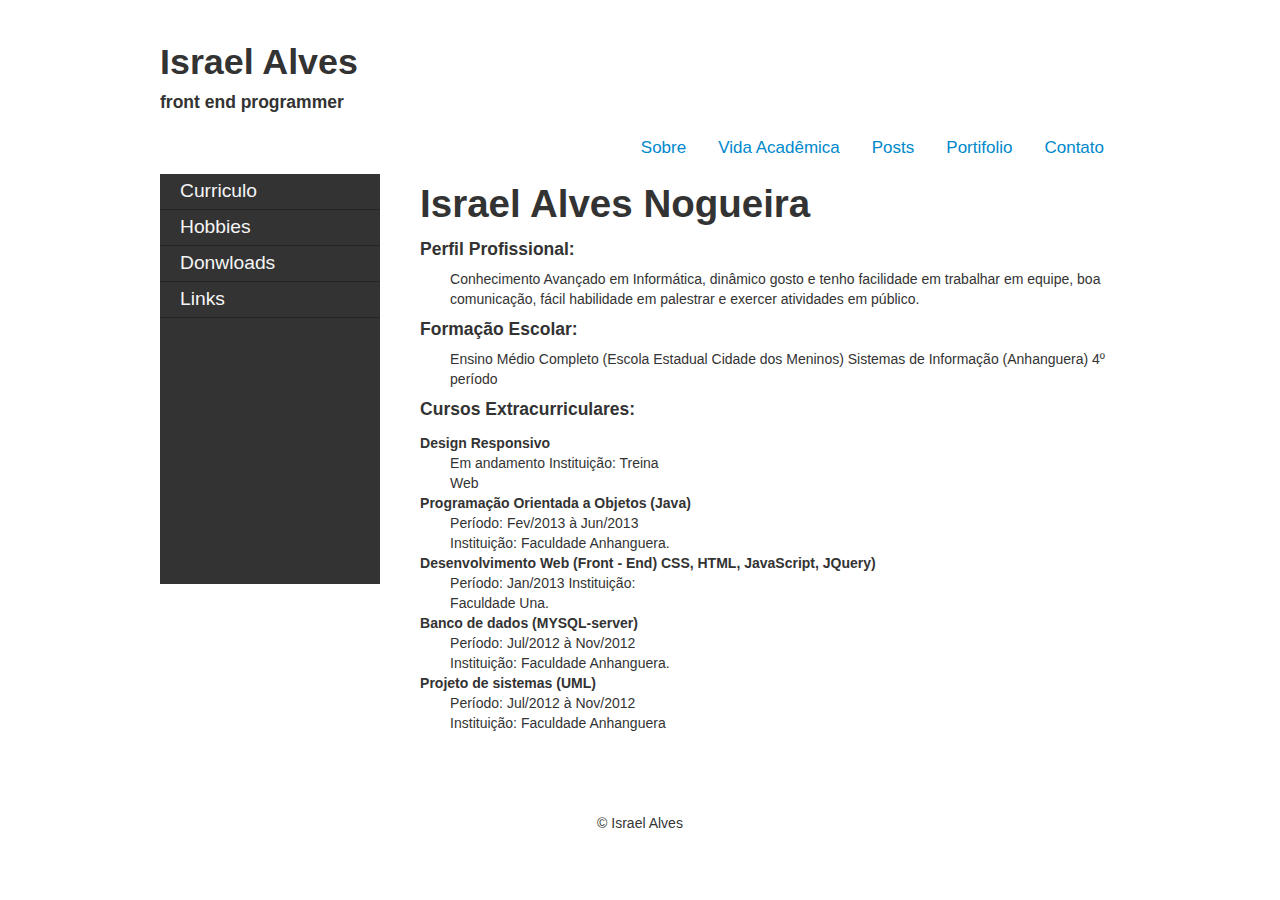
<file: layout/curriculo.html>
<!DOCTYPE html>
<html>
<head>
	<meta charset="utf-8">
	<title>ISRAEL ALVES</title>
	<meta name="viewport" content="width=device-width, initial-scale=1.0">
	<link href="css/style.css" type="text/css" rel="stylesheet">
	<link rel="stylesheet" type="text/css" href="css/bootstrap.css">
</head>
<body>	
	<div class="wrapper" >
		<header>

			<h1>Israel Alves</h1>
			<h4>front end programmer</h4>

		</header>

		<div id="menu_top">	
			<ul>
				<li><a href="#">Contato</a></li>
				<li><a href="#">Portifolio</a></li>
				<li><a href="posts.html">Posts</a></li>
				<li><a href="#">Vida Acadêmica</a></li>
				<li><a href="index.html">Sobre</a></li>
			</ul>
		</div>
		<nav>
			<ul>
				<li><a href="curriculo.html">Curriculo</a></li>
				<li><a href="Hobbies.html">Hobbies</a></li>
				<li><a href="#">Donwloads</a></li>
				<li><a href="#">Links</a></li>
			</ul>
		</nav>
		<div class="conteiner">
			<h1>Israel Alves Nogueira</h1>

			<h4>Perfil Profissional:</h4>
			<p>Conhecimento Avançado em Informática, dinâmico gosto e tenho facilidade em trabalhar em equipe, boa comunicação, fácil habilidade em palestrar e exercer atividades em público.</p>
			<h4>Formação Escolar:</h4>

			<p>Ensino Médio Completo (Escola Estadual Cidade dos Meninos)
				Sistemas de Informação (Anhanguera) 4º período</p>

				<h4>Cursos Extracurriculares:</h4>

				<dl>
					<dt>Design Responsivo</dt>
					<dd>Em andamento
						Instituição: Treina Web</dd>


					<dt>Programação Orientada a Objetos (Java)</dt>
										<dd>Período: Fev/2013 à Jun/2013
											Instituição: Faculdade Anhanguera.</dd>

					<dt>Desenvolvimento Web (Front - End) CSS, HTML, JavaScript, JQuery)  
										<dd>Período: Jan/2013
											Instituição: Faculdade Una.</dd>

					<dt>Banco de dados (MYSQL-server)</dt>
										<dd>Período: Jul/2012 à Nov/2012
											Instituição: Faculdade Anhanguera.</dd>

					<dt>Projeto de sistemas (UML)</dt>
										<dd>Período: Jul/2012 à Nov/2012
											Instituição: Faculdade Anhanguera</dd>

					</dl>







				</div><!--CONTEINER-->

				<footer> &copy Israel Alves	</footer>

			</div>




		</body>
		</html>
</file>
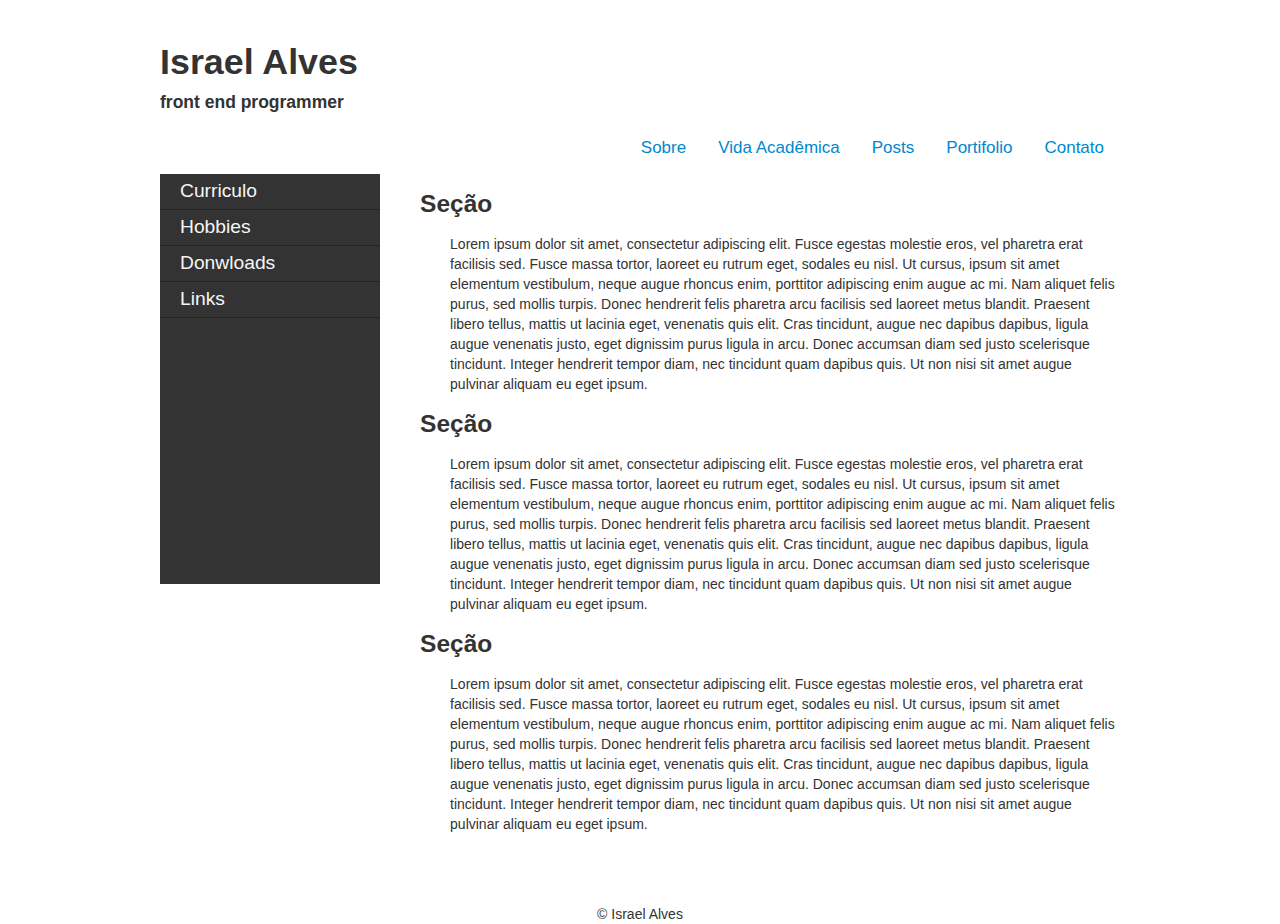
<file: layout/posts.html>
<!DOCTYPE html>
<html>
<head>
	<meta charset="utf-8">
	<title>ISRAEL ALVES</title>
	<meta name="viewport" content="width=device-width, initial-scale=1.0">
	<link href="css/style.css" type="text/css" rel="stylesheet">
	<link rel="stylesheet" type="text/css" href="css/bootstrap.css">
</head>
<body>	
	<div class="wrapper" >
		<header>

			<h1>Israel Alves</h1>
			<h4>front end programmer</h4>

		</header>

		<div id="menu_top">	
			<ul>
				<li><a href="#">Contato</a></li>
				<li><a href="#">Portifolio</a></li>
				<li><a href="posts.html">Posts</a></li>
				<li><a href="#">Vida Acadêmica</a></li>
				<li><a href="index.html">Sobre</a></li>
			</ul>
		</div>
		<nav>
			<ul>
				<li><a href="curriculo.html">Curriculo</a></li>
				<li><a href="Hobbies.html">Hobbies</a></li>
				<li><a href="#">Donwloads</a></li>
				<li><a href="#">Links</a></li>
			</ul>
		</nav>
		<div class="conteiner">
			<section id="content">
				<h3>Seção</h3>
				<p>Lorem ipsum dolor sit amet, consectetur adipiscing elit. Fusce egestas molestie eros, vel pharetra erat facilisis sed. Fusce massa tortor, laoreet eu rutrum eget, sodales eu nisl. Ut cursus, ipsum sit amet elementum vestibulum, neque augue rhoncus enim, porttitor adipiscing enim augue ac mi. Nam aliquet felis purus, sed mollis turpis. Donec hendrerit felis pharetra arcu facilisis sed laoreet metus blandit. Praesent libero tellus, mattis ut lacinia eget, venenatis quis elit. Cras tincidunt, augue nec dapibus dapibus, ligula augue venenatis justo, eget dignissim purus ligula in arcu. Donec accumsan diam sed justo scelerisque tincidunt. Integer hendrerit tempor diam, nec tincidunt quam dapibus quis. Ut non nisi sit amet augue pulvinar aliquam eu eget ipsum.</p>
			</section>	
			<section id="content">
				<h3>Seção</h3>
				<p>Lorem ipsum dolor sit amet, consectetur adipiscing elit. Fusce egestas molestie eros, vel pharetra erat facilisis sed. Fusce massa tortor, laoreet eu rutrum eget, sodales eu nisl. Ut cursus, ipsum sit amet elementum vestibulum, neque augue rhoncus enim, porttitor adipiscing enim augue ac mi. Nam aliquet felis purus, sed mollis turpis. Donec hendrerit felis pharetra arcu facilisis sed laoreet metus blandit. Praesent libero tellus, mattis ut lacinia eget, venenatis quis elit. Cras tincidunt, augue nec dapibus dapibus, ligula augue venenatis justo, eget dignissim purus ligula in arcu. Donec accumsan diam sed justo scelerisque tincidunt. Integer hendrerit tempor diam, nec tincidunt quam dapibus quis. Ut non nisi sit amet augue pulvinar aliquam eu eget ipsum.</p>
			</section>	
			<section id="content">
				<h3>Seção</h3>
				<p>Lorem ipsum dolor sit amet, consectetur adipiscing elit. Fusce egestas molestie eros, vel pharetra erat facilisis sed. Fusce massa tortor, laoreet eu rutrum eget, sodales eu nisl. Ut cursus, ipsum sit amet elementum vestibulum, neque augue rhoncus enim, porttitor adipiscing enim augue ac mi. Nam aliquet felis purus, sed mollis turpis. Donec hendrerit felis pharetra arcu facilisis sed laoreet metus blandit. Praesent libero tellus, mattis ut lacinia eget, venenatis quis elit. Cras tincidunt, augue nec dapibus dapibus, ligula augue venenatis justo, eget dignissim purus ligula in arcu. Donec accumsan diam sed justo scelerisque tincidunt. Integer hendrerit tempor diam, nec tincidunt quam dapibus quis. Ut non nisi sit amet augue pulvinar aliquam eu eget ipsum.</p>
			</section>			



		</div><!--CONTEINER-->

		<footer> &copy Israel Alves	</footer>

	</div>




</body>
</html>
</file>
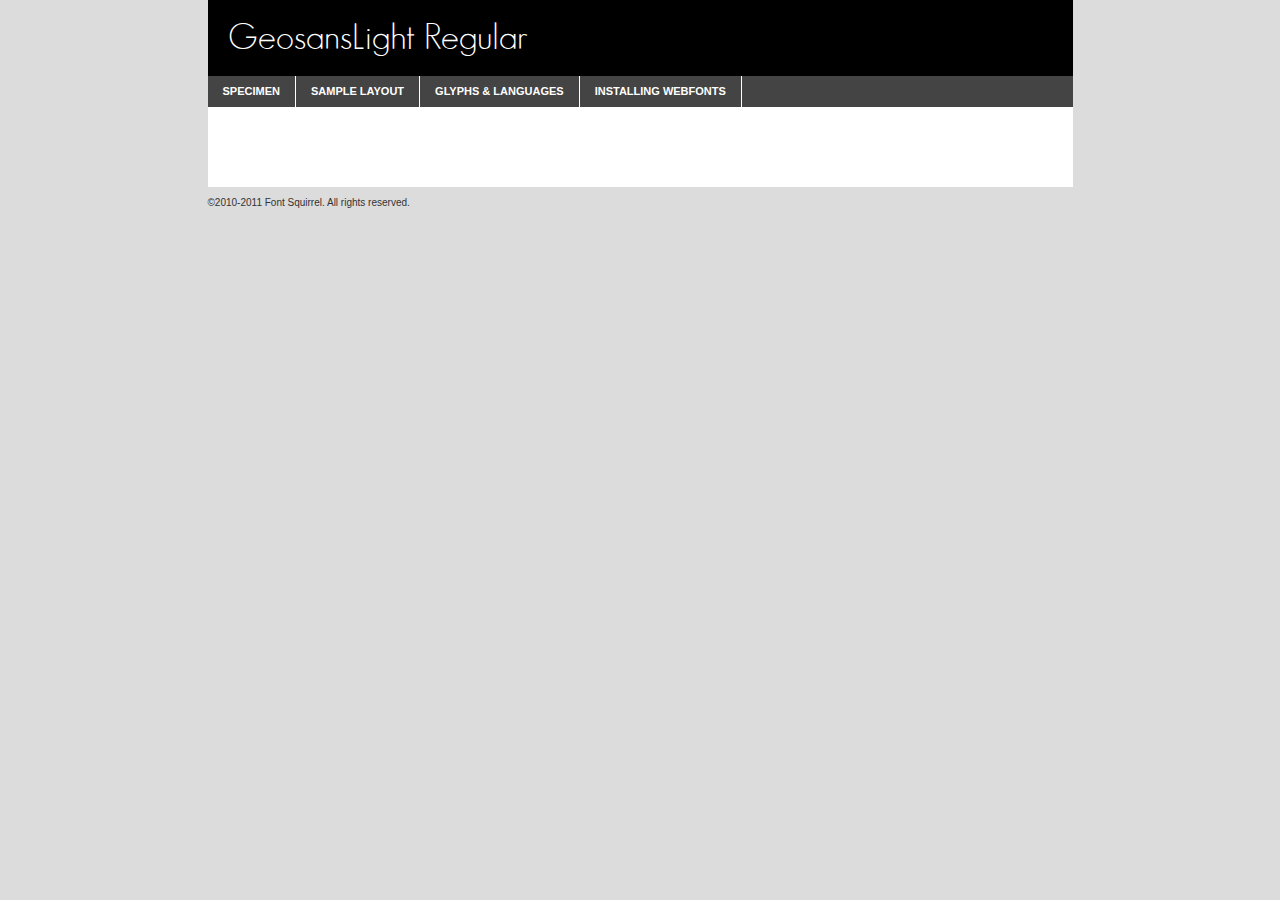
<file: css/fonts/geosanslight-demo.html>
<!DOCTYPE html PUBLIC "-//W3C//DTD XHTML 1.0 Transitional//EN"
	"http://www.w3.org/TR/xhtml1/DTD/xhtml1-transitional.dtd">

<html xmlns="http://www.w3.org/1999/xhtml" xml:lang="en" lang="en">
<head>
	<meta http-equiv="Content-Type" content="text/html; charset=utf-8" />
	<script src="http://ajax.googleapis.com/ajax/libs/jquery/1.7.2/jquery.min.js" type="text/javascript" charset="utf-8"></script>
	<script src="specimen_files/easytabs.js" type="text/javascript" charset="utf-8"></script>
	<link rel="stylesheet" href="specimen_files/specimen_stylesheet.css" type="text/css" charset="utf-8" />
	<link rel="stylesheet" href="stylesheet.css" type="text/css" charset="utf-8" />

	<style type="text/css">
					body{
				font-family: 'geosanslightregular';
							}
		</style>

	<title>GeosansLight Regular Specimen</title>
	
	
	<script type="text/javascript" charset="utf-8">
		$(document).ready(function() {
			$('#container').easyTabs({defaultContent:1});
		});
	</script>
</head>

<body>
<div id="container">
	<div id="header">
		GeosansLight Regular	</div>
	<ul class="tabs">
		<li><a href="#specimen">Specimen</a></li>
		<li><a href="#layout">Sample Layout</a></li>
				<li><a href="#glyphs">Glyphs &amp; Languages</a></li>
		<li><a href="#installing">Installing Webfonts</a></li>
		
	</ul>
	
	<div id="main_content">

		
			<div id="specimen">
		
				<div class="section">
					<div class="grid12 firstcol">
						<div class="huge">AaBb</div>
					</div>
				</div>
		
				<div class="section">
					<div class="glyph_range">A&#x200B;B&#x200b;C&#x200b;D&#x200b;E&#x200b;F&#x200b;G&#x200b;H&#x200b;I&#x200b;J&#x200b;K&#x200b;L&#x200b;M&#x200b;N&#x200b;O&#x200b;P&#x200b;Q&#x200b;R&#x200b;S&#x200b;T&#x200b;U&#x200b;V&#x200b;W&#x200b;X&#x200b;Y&#x200b;Z&#x200b;a&#x200b;b&#x200b;c&#x200b;d&#x200b;e&#x200b;f&#x200b;g&#x200b;h&#x200b;i&#x200b;j&#x200b;k&#x200b;l&#x200b;m&#x200b;n&#x200b;o&#x200b;p&#x200b;q&#x200b;r&#x200b;s&#x200b;t&#x200b;u&#x200b;v&#x200b;w&#x200b;x&#x200b;y&#x200b;z&#x200b;1&#x200b;2&#x200b;3&#x200b;4&#x200b;5&#x200b;6&#x200b;7&#x200b;8&#x200b;9&#x200b;0&#x200b;&amp;&#x200b;.&#x200b;,&#x200b;?&#x200b;!&#x200b;&#64;&#x200b;(&#x200b;)&#x200b;#&#x200b;$&#x200b;%&#x200b;*&#x200b;+&#x200b;-&#x200b;=&#x200b;:&#x200b;;</div>
				</div>
				<div class="section">
					<div class="grid12 firstcol">
						<table class="sample_table">
							<tr><td>10</td><td class="size10">abcdefghijklmnopqrstuvwxyzABCDEFGHIJKLMNOPQRSTUVWXYZ0123456789abcdefghijklmnopqrstuvwxyzABCDEFGHIJKLMNOPQRSTUVWXYZ0123456789abcdefghijklmnopqrstuvwxyzABCDEFGHIJKLMNOPQRSTUVWXYZ</td></tr>
							<tr><td>11</td><td class="size11">abcdefghijklmnopqrstuvwxyzABCDEFGHIJKLMNOPQRSTUVWXYZ0123456789abcdefghijklmnopqrstuvwxyzABCDEFGHIJKLMNOPQRSTUVWXYZ0123456789abcdefghijklmnopqrstuvwxyzABCDEFGHIJKLMNOPQRSTUVWXYZ</td></tr>
							<tr><td>12</td><td class="size12">abcdefghijklmnopqrstuvwxyzABCDEFGHIJKLMNOPQRSTUVWXYZ0123456789abcdefghijklmnopqrstuvwxyzABCDEFGHIJKLMNOPQRSTUVWXYZ0123456789abcdefghijklmnopqrstuvwxyzABCDEFGHIJKLMNOPQRSTUVWXYZ</td></tr>
							<tr><td>13</td><td class="size13">abcdefghijklmnopqrstuvwxyzABCDEFGHIJKLMNOPQRSTUVWXYZ0123456789abcdefghijklmnopqrstuvwxyzABCDEFGHIJKLMNOPQRSTUVWXYZ0123456789abcdefghijklmnopqrstuvwxyzABCDEFGHIJKLMNOPQRSTUVWXYZ</td></tr>
							<tr><td>14</td><td class="size14">abcdefghijklmnopqrstuvwxyzABCDEFGHIJKLMNOPQRSTUVWXYZ0123456789abcdefghijklmnopqrstuvwxyzABCDEFGHIJKLMNOPQRSTUVWXYZ0123456789abcdefghijklmnopqrstuvwxyzABCDEFGHIJKLMNOPQRSTUVWXYZ</td></tr>
							<tr><td>16</td><td class="size16">abcdefghijklmnopqrstuvwxyzABCDEFGHIJKLMNOPQRSTUVWXYZ0123456789abcdefghijklmnopqrstuvwxyzABCDEFGHIJKLMNOPQRSTUVWXYZ</td></tr>
							<tr><td>18</td><td class="size18">abcdefghijklmnopqrstuvwxyzABCDEFGHIJKLMNOPQRSTUVWXYZ0123456789abcdefghijklmnopqrstuvwxyzABCDEFGHIJKLMNOPQRSTUVWXYZ</td></tr>
							<tr><td>20</td><td class="size20">abcdefghijklmnopqrstuvwxyzABCDEFGHIJKLMNOPQRSTUVWXYZ0123456789abcdefghijklmnopqrstuvwxyzABCDEFGHIJKLMNOPQRSTUVWXYZ</td></tr>
							<tr><td>24</td><td class="size24">abcdefghijklmnopqrstuvwxyzABCDEFGHIJKLMNOPQRSTUVWXYZ0123456789abcdefghijklmnopqrstuvwxyzABCDEFGHIJKLMNOPQRSTUVWXYZ</td></tr>
							<tr><td>30</td><td class="size30">abcdefghijklmnopqrstuvwxyzABCDEFGHIJKLMNOPQRSTUVWXYZ0123456789abcdefghijklmnopqrstuvwxyzABCDEFGHIJKLMNOPQRSTUVWXYZ</td></tr>
							<tr><td>36</td><td class="size36">abcdefghijklmnopqrstuvwxyzABCDEFGHIJKLMNOPQRSTUVWXYZ0123456789abcdefghijklmnopqrstuvwxyzABCDEFGHIJKLMNOPQRSTUVWXYZ</td></tr>
							<tr><td>48</td><td class="size48">abcdefghijklmnopqrstuvwxyzABCDEFGHIJKLMNOPQRSTUVWXYZ0123456789abcdefghijklmnopqrstuvwxyzABCDEFGHIJKLMNOPQRSTUVWXYZ</td></tr>
							<tr><td>60</td><td class="size60">abcdefghijklmnopqrstuvwxyzABCDEFGHIJKLMNOPQRSTUVWXYZ0123456789abcdefghijklmnopqrstuvwxyzABCDEFGHIJKLMNOPQRSTUVWXYZ</td></tr>
							<tr><td>72</td><td class="size72">abcdefghijklmnopqrstuvwxyzABCDEFGHIJKLMNOPQRSTUVWXYZ0123456789abcdefghijklmnopqrstuvwxyzABCDEFGHIJKLMNOPQRSTUVWXYZ</td></tr>
							<tr><td>90</td><td class="size90">abcdefghijklmnopqrstuvwxyzABCDEFGHIJKLMNOPQRSTUVWXYZ0123456789abcdefghijklmnopqrstuvwxyzABCDEFGHIJKLMNOPQRSTUVWXYZ</td></tr>
						</table>
				
					</div>
			
				</div>
		
		
		
								<div class="section" id="bodycomparison">


										<div id="xheight">
				<div class="fontbody">&#xE000;&#xE000;&#xE000;&#xE000;&#xE000;&#xE000;&#xE000;&#xE000;&#xE000;&#xE000;&#xE000;&#xE000;&#xE000;&#xE000;&#xE000;&#xE000;&#xE000;&#xE000;&#xE000;&#xE000;&#xE000;&#xE000;&#xE000;&#xE000;&#xE000;&#xE000;&#xE000;&#xE000;&#xE000;&#xE000;&#xE000;&#xE000;&#xE000;&#xE000;&#xE000;&#xE000;&#xE000;&#xE000;&#xE000;&#xE000;&#xE000;&#xE000;&#xE000;&#xE000;&#xE000;&#xE000;&#xE000;&#xE000;&#xE000;&#xE000;&#xE000;&#xE000;&#xE000;&#xE000;&#xE000;&#xE000;&#xE000;&#xE000;&#xE000;&#xE000;&#xE000;&#xE000;&#xE000;&#xE000;&#xE000;&#xE000;&#xE000;&#xE000;&#xE000;&#xE000;&#xE000;&#xE000;&#xE000;&#xE000;&#xE000;&#xE000;&#xE000;&#xE000;&#xE000;&#xE000;&#xE000;&#xE000;&#xE000;&#xE000;&#xE000;&#xE000;&#xE000;&#xE000;&#xE000;&#xE000;&#xE000;&#xE000;&#xE000;&#xE000;&#xE000;&#xE000;&#xE000;&#xE000;&#xE000;body</div><div class="arialbody">body</div><div class="verdanabody">body</div><div class="georgiabody">body</div></div>
										<div class="fontbody" style="z-index:1">
											body<span>GeosansLight Regular</span>
										</div>
										<div class="arialbody" style="z-index:1">
											body<span>Arial</span>
										</div>
										<div class="verdanabody" style="z-index:1">
											body<span>Verdana</span>
										</div>
										<div class="georgiabody" style="z-index:1">
											body<span>Georgia</span>
										</div>



								</div>
		
		
				<div class="section psample psample_row1" id="">
					
					<div class="grid2 firstcol">
						<p class="size10"><span>10.</span>Aenean lacinia bibendum nulla sed consectetur. Fusce dapibus, tellus ac cursus commodo, tortor mauris condimentum nibh, ut fermentum massa justo sit amet risus. Nullam id dolor id nibh ultricies vehicula ut id elit. Cum sociis natoque penatibus et magnis dis parturient montes, nascetur ridiculus mus. Nulla vitae elit libero, a pharetra augue.</p>
			
					</div>
					<div class="grid3">
						<p class="size11"><span>11.</span>Aenean lacinia bibendum nulla sed consectetur. Fusce dapibus, tellus ac cursus commodo, tortor mauris condimentum nibh, ut fermentum massa justo sit amet risus. Nullam id dolor id nibh ultricies vehicula ut id elit. Cum sociis natoque penatibus et magnis dis parturient montes, nascetur ridiculus mus. Nulla vitae elit libero, a pharetra augue.</p>
			
					</div>
					<div class="grid3">
						<p class="size12"><span>12.</span>Aenean lacinia bibendum nulla sed consectetur. Fusce dapibus, tellus ac cursus commodo, tortor mauris condimentum nibh, ut fermentum massa justo sit amet risus. Nullam id dolor id nibh ultricies vehicula ut id elit. Cum sociis natoque penatibus et magnis dis parturient montes, nascetur ridiculus mus. Nulla vitae elit libero, a pharetra augue.</p>
			
					</div>
					<div class="grid4">
						<p class="size13"><span>13.</span>Aenean lacinia bibendum nulla sed consectetur. Fusce dapibus, tellus ac cursus commodo, tortor mauris condimentum nibh, ut fermentum massa justo sit amet risus. Nullam id dolor id nibh ultricies vehicula ut id elit. Cum sociis natoque penatibus et magnis dis parturient montes, nascetur ridiculus mus. Nulla vitae elit libero, a pharetra augue.</p>
			
					</div>
					<div class="white_blend"></div>
					
				</div>
				<div class="section psample psample_row2" id="">
					<div class="grid3 firstcol">
						<p class="size14"><span>14.</span>Aenean lacinia bibendum nulla sed consectetur. Fusce dapibus, tellus ac cursus commodo, tortor mauris condimentum nibh, ut fermentum massa justo sit amet risus. Nullam id dolor id nibh ultricies vehicula ut id elit. Cum sociis natoque penatibus et magnis dis parturient montes, nascetur ridiculus mus. Nulla vitae elit libero, a pharetra augue.</p>
			
					</div>
					<div class="grid4">
						<p class="size16"><span>16.</span>Aenean lacinia bibendum nulla sed consectetur. Fusce dapibus, tellus ac cursus commodo, tortor mauris condimentum nibh, ut fermentum massa justo sit amet risus. Nullam id dolor id nibh ultricies vehicula ut id elit. Cum sociis natoque penatibus et magnis dis parturient montes, nascetur ridiculus mus. Nulla vitae elit libero, a pharetra augue.</p>
			
					</div>
					<div class="grid5">
						<p class="size18"><span>18.</span>Aenean lacinia bibendum nulla sed consectetur. Fusce dapibus, tellus ac cursus commodo, tortor mauris condimentum nibh, ut fermentum massa justo sit amet risus. Nullam id dolor id nibh ultricies vehicula ut id elit. Cum sociis natoque penatibus et magnis dis parturient montes, nascetur ridiculus mus. Nulla vitae elit libero, a pharetra augue.</p>
			
					</div>

					<div class="white_blend"></div>

				</div>
				
				<div class="section psample psample_row3" id="">
					<div class="grid5 firstcol">
						<p class="size20"><span>20.</span>Aenean lacinia bibendum nulla sed consectetur. Fusce dapibus, tellus ac cursus commodo, tortor mauris condimentum nibh, ut fermentum massa justo sit amet risus. Nullam id dolor id nibh ultricies vehicula ut id elit. Cum sociis natoque penatibus et magnis dis parturient montes, nascetur ridiculus mus. Nulla vitae elit libero, a pharetra augue.</p>
					</div>
					<div class="grid7">
						<p class="size24"><span>24.</span>Aenean lacinia bibendum nulla sed consectetur. Fusce dapibus, tellus ac cursus commodo, tortor mauris condimentum nibh, ut fermentum massa justo sit amet risus. Nullam id dolor id nibh ultricies vehicula ut id elit. Cum sociis natoque penatibus et magnis dis parturient montes, nascetur ridiculus mus. Nulla vitae elit libero, a pharetra augue.</p>
					</div>
					
					<div class="white_blend"></div>
					
				</div>
				
				<div class="section psample psample_row4" id="">
					<div class="grid12 firstcol">
						<p class="size30"><span>30.</span>Aenean lacinia bibendum nulla sed consectetur. Fusce dapibus, tellus ac cursus commodo, tortor mauris condimentum nibh, ut fermentum massa justo sit amet risus. Nullam id dolor id nibh ultricies vehicula ut id elit. Cum sociis natoque penatibus et magnis dis parturient montes, nascetur ridiculus mus. Nulla vitae elit libero, a pharetra augue.</p>
					</div>
					<div class="white_blend"></div>
					
				</div>
				
				
				
				<div class="section psample psample_row1 fullreverse">
					<div class="grid2 firstcol">
						<p class="size10"><span>10.</span>Aenean lacinia bibendum nulla sed consectetur. Fusce dapibus, tellus ac cursus commodo, tortor mauris condimentum nibh, ut fermentum massa justo sit amet risus. Nullam id dolor id nibh ultricies vehicula ut id elit. Cum sociis natoque penatibus et magnis dis parturient montes, nascetur ridiculus mus. Nulla vitae elit libero, a pharetra augue.</p>
			
					</div>
					<div class="grid3">
						<p class="size11"><span>11.</span>Aenean lacinia bibendum nulla sed consectetur. Fusce dapibus, tellus ac cursus commodo, tortor mauris condimentum nibh, ut fermentum massa justo sit amet risus. Nullam id dolor id nibh ultricies vehicula ut id elit. Cum sociis natoque penatibus et magnis dis parturient montes, nascetur ridiculus mus. Nulla vitae elit libero, a pharetra augue.</p>
			
					</div>
					<div class="grid3">
						<p class="size12"><span>12.</span>Aenean lacinia bibendum nulla sed consectetur. Fusce dapibus, tellus ac cursus commodo, tortor mauris condimentum nibh, ut fermentum massa justo sit amet risus. Nullam id dolor id nibh ultricies vehicula ut id elit. Cum sociis natoque penatibus et magnis dis parturient montes, nascetur ridiculus mus. Nulla vitae elit libero, a pharetra augue.</p>
			
					</div>
					<div class="grid4">
						<p class="size13"><span>13.</span>Aenean lacinia bibendum nulla sed consectetur. Fusce dapibus, tellus ac cursus commodo, tortor mauris condimentum nibh, ut fermentum massa justo sit amet risus. Nullam id dolor id nibh ultricies vehicula ut id elit. Cum sociis natoque penatibus et magnis dis parturient montes, nascetur ridiculus mus. Nulla vitae elit libero, a pharetra augue.</p>
			
					</div>
					<div class="black_blend"></div>
					
				</div>
				
				<div class="section psample psample_row2 fullreverse">
					<div class="grid3 firstcol">
						<p class="size14"><span>14.</span>Aenean lacinia bibendum nulla sed consectetur. Fusce dapibus, tellus ac cursus commodo, tortor mauris condimentum nibh, ut fermentum massa justo sit amet risus. Nullam id dolor id nibh ultricies vehicula ut id elit. Cum sociis natoque penatibus et magnis dis parturient montes, nascetur ridiculus mus. Nulla vitae elit libero, a pharetra augue.</p>
			
					</div>
					<div class="grid4">
						<p class="size16"><span>16.</span>Aenean lacinia bibendum nulla sed consectetur. Fusce dapibus, tellus ac cursus commodo, tortor mauris condimentum nibh, ut fermentum massa justo sit amet risus. Nullam id dolor id nibh ultricies vehicula ut id elit. Cum sociis natoque penatibus et magnis dis parturient montes, nascetur ridiculus mus. Nulla vitae elit libero, a pharetra augue.</p>
			
					</div>
					<div class="grid5">
						<p class="size18"><span>18.</span>Aenean lacinia bibendum nulla sed consectetur. Fusce dapibus, tellus ac cursus commodo, tortor mauris condimentum nibh, ut fermentum massa justo sit amet risus. Nullam id dolor id nibh ultricies vehicula ut id elit. Cum sociis natoque penatibus et magnis dis parturient montes, nascetur ridiculus mus. Nulla vitae elit libero, a pharetra augue.</p>
			
					</div>
					<div class="black_blend"></div>

				</div>
				
				<div class="section psample fullreverse psample_row3" id="">
					<div class="grid5 firstcol">
						<p class="size20"><span>20.</span>Aenean lacinia bibendum nulla sed consectetur. Fusce dapibus, tellus ac cursus commodo, tortor mauris condimentum nibh, ut fermentum massa justo sit amet risus. Nullam id dolor id nibh ultricies vehicula ut id elit. Cum sociis natoque penatibus et magnis dis parturient montes, nascetur ridiculus mus. Nulla vitae elit libero, a pharetra augue.</p>
					</div>
					<div class="grid7">
						<p class="size24"><span>24.</span>Aenean lacinia bibendum nulla sed consectetur. Fusce dapibus, tellus ac cursus commodo, tortor mauris condimentum nibh, ut fermentum massa justo sit amet risus. Nullam id dolor id nibh ultricies vehicula ut id elit. Cum sociis natoque penatibus et magnis dis parturient montes, nascetur ridiculus mus. Nulla vitae elit libero, a pharetra augue.</p>
					</div>
					
					<div class="black_blend"></div>
					
				</div>
				
				<div class="section psample fullreverse psample_row4" id="" style="border-bottom: 20px #000 solid;">
					<div class="grid12 firstcol">
						<p class="size30"><span>30.</span>Aenean lacinia bibendum nulla sed consectetur. Fusce dapibus, tellus ac cursus commodo, tortor mauris condimentum nibh, ut fermentum massa justo sit amet risus. Nullam id dolor id nibh ultricies vehicula ut id elit. Cum sociis natoque penatibus et magnis dis parturient montes, nascetur ridiculus mus. Nulla vitae elit libero, a pharetra augue.</p>
					</div>
					<div class="black_blend"></div>
					
				</div>
				
				
				
				
			</div>
			
			<div id="layout">
				
				<div class="section">
					
					<div class="grid12 firstcol">
						<h1>Lorem Ipsum Dolor</h1>
						<h2>Etiam porta sem malesuada magna mollis euismod</h2>
						
						<p class="byline">By <a href="#link">Aenean Lacinia</a></p>
					</div>
				</div>
				<div class="section">
					<div class="grid8 firstcol">
						<p class="large">Donec sed odio dui. Morbi leo risus, porta ac consectetur ac, vestibulum at eros. Fusce dapibus, tellus ac cursus commodo, tortor mauris condimentum nibh, ut fermentum massa justo sit amet risus. </p>

						
						<h3>Pellentesque ornare sem</h3>

						<p>Maecenas sed diam eget risus varius blandit sit amet non magna. Maecenas faucibus mollis interdum. Donec ullamcorper nulla non metus auctor fringilla. Nullam id dolor id nibh ultricies vehicula ut id elit. Nullam id dolor id nibh ultricies vehicula ut id elit. </p>

						<p>Aenean eu leo quam. Pellentesque ornare sem lacinia quam venenatis vestibulum. Lorem ipsum dolor sit amet, consectetur adipiscing elit. Cum sociis natoque penatibus et magnis dis parturient montes, nascetur ridiculus mus. </p>

						<p>Nulla vitae elit libero, a pharetra augue. Praesent commodo cursus magna, vel scelerisque nisl consectetur et. Aenean lacinia bibendum nulla sed consectetur. </p>

						<p>Nullam quis risus eget urna mollis ornare vel eu leo. Nullam quis risus eget urna mollis ornare vel eu leo. Maecenas sed diam eget risus varius blandit sit amet non magna. Donec ullamcorper nulla non metus auctor fringilla. </p>

						<h3>Cras mattis consectetur</h3>

						<p>Aenean eu leo quam. Pellentesque ornare sem lacinia quam venenatis vestibulum. Aenean lacinia bibendum nulla sed consectetur. Integer posuere erat a ante venenatis dapibus posuere velit aliquet. Cras mattis consectetur purus sit amet fermentum. </p>

						<p>Nullam id dolor id nibh ultricies vehicula ut id elit. Nullam quis risus eget urna mollis ornare vel eu leo. Cras mattis consectetur purus sit amet fermentum.</p>
					</div>
					
					<div class="grid4 sidebar">
						
						<div class="box reverse">
							<p class="last">Nullam quis risus eget urna mollis ornare vel eu leo. Donec ullamcorper nulla non metus auctor fringilla. Cras mattis consectetur purus sit amet fermentum. Sed posuere consectetur est at lobortis. Lorem ipsum dolor sit amet, consectetur adipiscing elit. </p>
						</div>
						
						<p class="caption">Maecenas sed diam eget risus varius.</p>

						<p>Vestibulum id ligula porta felis euismod semper. Integer posuere erat a ante venenatis dapibus posuere velit aliquet. Vestibulum id ligula porta felis euismod semper. Sed posuere consectetur est at lobortis. Maecenas sed diam eget risus varius blandit sit amet non magna. Fusce dapibus, tellus ac cursus commodo, tortor mauris condimentum nibh, ut fermentum massa justo sit amet risus. </p>

					

						<p>Duis mollis, est non commodo luctus, nisi erat porttitor ligula, eget lacinia odio sem nec elit. Aenean lacinia bibendum nulla sed consectetur. Vivamus sagittis lacus vel augue laoreet rutrum faucibus dolor auctor. Aenean lacinia bibendum nulla sed consectetur. Nullam quis risus eget urna mollis ornare vel eu leo. </p>

						<p>Praesent commodo cursus magna, vel scelerisque nisl consectetur et. Donec ullamcorper nulla non metus auctor fringilla. Maecenas faucibus mollis interdum. Fusce dapibus, tellus ac cursus commodo, tortor mauris condimentum nibh, ut fermentum massa justo sit amet risus. </p>

					</div>
				</div>
				
			</div>


			



		<div id="glyphs">
			<div class="section">
				<div class="grid12 firstcol">
			
				<h1>Language Support</h1>
				<p>The subset of GeosansLight Regular in this kit supports the following languages:<br />
			
					Albanian, Danish, Dutch, English, Faroese, French, German, Icelandic, Italian, Malagasy, Norwegian, Portuguese, Spanish, Swedish				</p>
				<h1>Glyph Chart</h1>
				<p>The subset of GeosansLight Regular in this kit includes all the glyphs listed below. Unicode entities are included above each glyph to help you insert individual characters into your layout.</p>
				<div id="glyph_chart">
			
																														 <div><p>&amp;#13;</p>&#13;</div>
																				 <div><p>&amp;#32;</p>&#32;</div>
																				 <div><p>&amp;#33;</p>&#33;</div>
																				 <div><p>&amp;#34;</p>&#34;</div>
																				 <div><p>&amp;#35;</p>&#35;</div>
																				 <div><p>&amp;#36;</p>&#36;</div>
																				 <div><p>&amp;#37;</p>&#37;</div>
																				 <div><p>&amp;#38;</p>&#38;</div>
																				 <div><p>&amp;#39;</p>&#39;</div>
																				 <div><p>&amp;#40;</p>&#40;</div>
																				 <div><p>&amp;#41;</p>&#41;</div>
																				 <div><p>&amp;#42;</p>&#42;</div>
																				 <div><p>&amp;#43;</p>&#43;</div>
																				 <div><p>&amp;#44;</p>&#44;</div>
																				 <div><p>&amp;#45;</p>&#45;</div>
																				 <div><p>&amp;#46;</p>&#46;</div>
																				 <div><p>&amp;#47;</p>&#47;</div>
																				 <div><p>&amp;#48;</p>&#48;</div>
																				 <div><p>&amp;#49;</p>&#49;</div>
																				 <div><p>&amp;#50;</p>&#50;</div>
																				 <div><p>&amp;#51;</p>&#51;</div>
																				 <div><p>&amp;#52;</p>&#52;</div>
																				 <div><p>&amp;#53;</p>&#53;</div>
																				 <div><p>&amp;#54;</p>&#54;</div>
																				 <div><p>&amp;#55;</p>&#55;</div>
																				 <div><p>&amp;#56;</p>&#56;</div>
																				 <div><p>&amp;#57;</p>&#57;</div>
																				 <div><p>&amp;#58;</p>&#58;</div>
																				 <div><p>&amp;#59;</p>&#59;</div>
																				 <div><p>&amp;#60;</p>&#60;</div>
																				 <div><p>&amp;#61;</p>&#61;</div>
																				 <div><p>&amp;#62;</p>&#62;</div>
																				 <div><p>&amp;#63;</p>&#63;</div>
																				 <div><p>&amp;#64;</p>&#64;</div>
																				 <div><p>&amp;#65;</p>&#65;</div>
																				 <div><p>&amp;#66;</p>&#66;</div>
																				 <div><p>&amp;#67;</p>&#67;</div>
																				 <div><p>&amp;#68;</p>&#68;</div>
																				 <div><p>&amp;#69;</p>&#69;</div>
																				 <div><p>&amp;#70;</p>&#70;</div>
																				 <div><p>&amp;#71;</p>&#71;</div>
																				 <div><p>&amp;#72;</p>&#72;</div>
																				 <div><p>&amp;#73;</p>&#73;</div>
																				 <div><p>&amp;#74;</p>&#74;</div>
																				 <div><p>&amp;#75;</p>&#75;</div>
																				 <div><p>&amp;#76;</p>&#76;</div>
																				 <div><p>&amp;#77;</p>&#77;</div>
																				 <div><p>&amp;#78;</p>&#78;</div>
																				 <div><p>&amp;#79;</p>&#79;</div>
																				 <div><p>&amp;#80;</p>&#80;</div>
																				 <div><p>&amp;#81;</p>&#81;</div>
																				 <div><p>&amp;#82;</p>&#82;</div>
																				 <div><p>&amp;#83;</p>&#83;</div>
																				 <div><p>&amp;#84;</p>&#84;</div>
																				 <div><p>&amp;#85;</p>&#85;</div>
																				 <div><p>&amp;#86;</p>&#86;</div>
																				 <div><p>&amp;#87;</p>&#87;</div>
																				 <div><p>&amp;#88;</p>&#88;</div>
																				 <div><p>&amp;#89;</p>&#89;</div>
																				 <div><p>&amp;#90;</p>&#90;</div>
																				 <div><p>&amp;#91;</p>&#91;</div>
																				 <div><p>&amp;#92;</p>&#92;</div>
																				 <div><p>&amp;#93;</p>&#93;</div>
																				 <div><p>&amp;#94;</p>&#94;</div>
																				 <div><p>&amp;#95;</p>&#95;</div>
																				 <div><p>&amp;#96;</p>&#96;</div>
																				 <div><p>&amp;#97;</p>&#97;</div>
																				 <div><p>&amp;#98;</p>&#98;</div>
																				 <div><p>&amp;#99;</p>&#99;</div>
																				 <div><p>&amp;#100;</p>&#100;</div>
																				 <div><p>&amp;#101;</p>&#101;</div>
																				 <div><p>&amp;#102;</p>&#102;</div>
																				 <div><p>&amp;#103;</p>&#103;</div>
																				 <div><p>&amp;#104;</p>&#104;</div>
																				 <div><p>&amp;#105;</p>&#105;</div>
																				 <div><p>&amp;#106;</p>&#106;</div>
																				 <div><p>&amp;#107;</p>&#107;</div>
																				 <div><p>&amp;#108;</p>&#108;</div>
																				 <div><p>&amp;#109;</p>&#109;</div>
																				 <div><p>&amp;#110;</p>&#110;</div>
																				 <div><p>&amp;#111;</p>&#111;</div>
																				 <div><p>&amp;#112;</p>&#112;</div>
																				 <div><p>&amp;#113;</p>&#113;</div>
																				 <div><p>&amp;#114;</p>&#114;</div>
																				 <div><p>&amp;#115;</p>&#115;</div>
																				 <div><p>&amp;#116;</p>&#116;</div>
																				 <div><p>&amp;#117;</p>&#117;</div>
																				 <div><p>&amp;#118;</p>&#118;</div>
																				 <div><p>&amp;#119;</p>&#119;</div>
																				 <div><p>&amp;#120;</p>&#120;</div>
																				 <div><p>&amp;#121;</p>&#121;</div>
																				 <div><p>&amp;#122;</p>&#122;</div>
																				 <div><p>&amp;#123;</p>&#123;</div>
																				 <div><p>&amp;#124;</p>&#124;</div>
																				 <div><p>&amp;#125;</p>&#125;</div>
																				 <div><p>&amp;#126;</p>&#126;</div>
																				 <div><p>&amp;#160;</p>&#160;</div>
																				 <div><p>&amp;#161;</p>&#161;</div>
																				 <div><p>&amp;#162;</p>&#162;</div>
																				 <div><p>&amp;#163;</p>&#163;</div>
																				 <div><p>&amp;#165;</p>&#165;</div>
																				 <div><p>&amp;#166;</p>&#166;</div>
																				 <div><p>&amp;#167;</p>&#167;</div>
																				 <div><p>&amp;#168;</p>&#168;</div>
																				 <div><p>&amp;#169;</p>&#169;</div>
																				 <div><p>&amp;#170;</p>&#170;</div>
																				 <div><p>&amp;#171;</p>&#171;</div>
																				 <div><p>&amp;#172;</p>&#172;</div>
																				 <div><p>&amp;#173;</p>&#173;</div>
																				 <div><p>&amp;#174;</p>&#174;</div>
																				 <div><p>&amp;#175;</p>&#175;</div>
																				 <div><p>&amp;#176;</p>&#176;</div>
																				 <div><p>&amp;#177;</p>&#177;</div>
																				 <div><p>&amp;#178;</p>&#178;</div>
																				 <div><p>&amp;#179;</p>&#179;</div>
																				 <div><p>&amp;#180;</p>&#180;</div>
																				 <div><p>&amp;#181;</p>&#181;</div>
																				 <div><p>&amp;#182;</p>&#182;</div>
																				 <div><p>&amp;#183;</p>&#183;</div>
																				 <div><p>&amp;#184;</p>&#184;</div>
																				 <div><p>&amp;#185;</p>&#185;</div>
																				 <div><p>&amp;#186;</p>&#186;</div>
																				 <div><p>&amp;#187;</p>&#187;</div>
																				 <div><p>&amp;#188;</p>&#188;</div>
																				 <div><p>&amp;#189;</p>&#189;</div>
																				 <div><p>&amp;#190;</p>&#190;</div>
																				 <div><p>&amp;#191;</p>&#191;</div>
																				 <div><p>&amp;#192;</p>&#192;</div>
																				 <div><p>&amp;#193;</p>&#193;</div>
																				 <div><p>&amp;#194;</p>&#194;</div>
																				 <div><p>&amp;#195;</p>&#195;</div>
																				 <div><p>&amp;#196;</p>&#196;</div>
																				 <div><p>&amp;#197;</p>&#197;</div>
																				 <div><p>&amp;#198;</p>&#198;</div>
																				 <div><p>&amp;#199;</p>&#199;</div>
																				 <div><p>&amp;#200;</p>&#200;</div>
																				 <div><p>&amp;#201;</p>&#201;</div>
																				 <div><p>&amp;#202;</p>&#202;</div>
																				 <div><p>&amp;#203;</p>&#203;</div>
																				 <div><p>&amp;#204;</p>&#204;</div>
																				 <div><p>&amp;#205;</p>&#205;</div>
																				 <div><p>&amp;#206;</p>&#206;</div>
																				 <div><p>&amp;#207;</p>&#207;</div>
																				 <div><p>&amp;#208;</p>&#208;</div>
																				 <div><p>&amp;#209;</p>&#209;</div>
																				 <div><p>&amp;#210;</p>&#210;</div>
																				 <div><p>&amp;#211;</p>&#211;</div>
																				 <div><p>&amp;#212;</p>&#212;</div>
																				 <div><p>&amp;#213;</p>&#213;</div>
																				 <div><p>&amp;#214;</p>&#214;</div>
																				 <div><p>&amp;#215;</p>&#215;</div>
																				 <div><p>&amp;#216;</p>&#216;</div>
																				 <div><p>&amp;#217;</p>&#217;</div>
																				 <div><p>&amp;#218;</p>&#218;</div>
																				 <div><p>&amp;#219;</p>&#219;</div>
																				 <div><p>&amp;#220;</p>&#220;</div>
																				 <div><p>&amp;#221;</p>&#221;</div>
																				 <div><p>&amp;#222;</p>&#222;</div>
																				 <div><p>&amp;#223;</p>&#223;</div>
																				 <div><p>&amp;#224;</p>&#224;</div>
																				 <div><p>&amp;#225;</p>&#225;</div>
																				 <div><p>&amp;#226;</p>&#226;</div>
																				 <div><p>&amp;#227;</p>&#227;</div>
																				 <div><p>&amp;#228;</p>&#228;</div>
																				 <div><p>&amp;#229;</p>&#229;</div>
																				 <div><p>&amp;#230;</p>&#230;</div>
																				 <div><p>&amp;#231;</p>&#231;</div>
																				 <div><p>&amp;#232;</p>&#232;</div>
																				 <div><p>&amp;#233;</p>&#233;</div>
																				 <div><p>&amp;#234;</p>&#234;</div>
																				 <div><p>&amp;#235;</p>&#235;</div>
																				 <div><p>&amp;#236;</p>&#236;</div>
																				 <div><p>&amp;#237;</p>&#237;</div>
																				 <div><p>&amp;#238;</p>&#238;</div>
																				 <div><p>&amp;#239;</p>&#239;</div>
																				 <div><p>&amp;#240;</p>&#240;</div>
																				 <div><p>&amp;#241;</p>&#241;</div>
																				 <div><p>&amp;#242;</p>&#242;</div>
																				 <div><p>&amp;#243;</p>&#243;</div>
																				 <div><p>&amp;#244;</p>&#244;</div>
																				 <div><p>&amp;#245;</p>&#245;</div>
																				 <div><p>&amp;#246;</p>&#246;</div>
																				 <div><p>&amp;#247;</p>&#247;</div>
																				 <div><p>&amp;#248;</p>&#248;</div>
																				 <div><p>&amp;#249;</p>&#249;</div>
																				 <div><p>&amp;#250;</p>&#250;</div>
																				 <div><p>&amp;#251;</p>&#251;</div>
																				 <div><p>&amp;#252;</p>&#252;</div>
																				 <div><p>&amp;#253;</p>&#253;</div>
																				 <div><p>&amp;#254;</p>&#254;</div>
																				 <div><p>&amp;#255;</p>&#255;</div>
																				 <div><p>&amp;#338;</p>&#338;</div>
																				 <div><p>&amp;#339;</p>&#339;</div>
																				 <div><p>&amp;#376;</p>&#376;</div>
																				 <div><p>&amp;#710;</p>&#710;</div>
																				 <div><p>&amp;#732;</p>&#732;</div>
																				 <div><p>&amp;#8192;</p>&#8192;</div>
																				 <div><p>&amp;#8193;</p>&#8193;</div>
																				 <div><p>&amp;#8194;</p>&#8194;</div>
																				 <div><p>&amp;#8195;</p>&#8195;</div>
																				 <div><p>&amp;#8196;</p>&#8196;</div>
																				 <div><p>&amp;#8197;</p>&#8197;</div>
																				 <div><p>&amp;#8198;</p>&#8198;</div>
																				 <div><p>&amp;#8199;</p>&#8199;</div>
																				 <div><p>&amp;#8200;</p>&#8200;</div>
																				 <div><p>&amp;#8201;</p>&#8201;</div>
																				 <div><p>&amp;#8202;</p>&#8202;</div>
																				 <div><p>&amp;#8208;</p>&#8208;</div>
																				 <div><p>&amp;#8209;</p>&#8209;</div>
																				 <div><p>&amp;#8210;</p>&#8210;</div>
																				 <div><p>&amp;#8211;</p>&#8211;</div>
																				 <div><p>&amp;#8212;</p>&#8212;</div>
																				 <div><p>&amp;#8216;</p>&#8216;</div>
																				 <div><p>&amp;#8217;</p>&#8217;</div>
																				 <div><p>&amp;#8218;</p>&#8218;</div>
																				 <div><p>&amp;#8220;</p>&#8220;</div>
																				 <div><p>&amp;#8221;</p>&#8221;</div>
																				 <div><p>&amp;#8222;</p>&#8222;</div>
																				 <div><p>&amp;#8226;</p>&#8226;</div>
																				 <div><p>&amp;#8230;</p>&#8230;</div>
																				 <div><p>&amp;#8239;</p>&#8239;</div>
																				 <div><p>&amp;#8249;</p>&#8249;</div>
																				 <div><p>&amp;#8250;</p>&#8250;</div>
																				 <div><p>&amp;#8287;</p>&#8287;</div>
																				 <div><p>&amp;#8364;</p>&#8364;</div>
																				 <div><p>&amp;#8482;</p>&#8482;</div>
																				 <div><p>&amp;#57344;</p>&#57344;</div>
																												</div>	
				</div>
		
		
			</div>
		</div>
		
		
		<div id="specs">
			
		</div>
	
		<div id="installing">
			<div class="section">
				<div class="grid7 firstcol">
					<h1>Installing Webfonts</h1>
					
					<p>Webfonts are supported by all major browser platforms but not all in the same way. There are currently four different font formats that must be included in order to target all browsers. This includes TTF, WOFF, EOT and SVG.</p>
					
					<h2>1. Upload your webfonts</h2>
					<p>You must upload your webfont kit to your website. They should be in or near the same directory as your CSS files.</p>
					
					<h2>2. Include the webfont stylesheet</h2>
					<p>A special CSS @font-face declaration helps the various browsers select the appropriate font it needs without causing you a bunch of headaches. Learn more about this syntax by reading the <a href="http://www.fontspring.com/blog/further-hardening-of-the-bulletproof-syntax">Fontspring blog post</a> about it. The code for it is as follows:</p>


<code>
@font-face{ 
	font-family: 'MyWebFont';
	src: url('WebFont.eot');
	src: url('WebFont.eot?#iefix') format('embedded-opentype'),
	     url('WebFont.woff') format('woff'),
	     url('WebFont.ttf') format('truetype'),
	     url('WebFont.svg#webfont') format('svg');
}
</code>

	<p>We've already gone ahead and generated the code for you. All you have to do is link to the stylesheet in your HTML, like this:</p>
	<code>&lt;link rel=&quot;stylesheet&quot; href=&quot;stylesheet.css&quot; type=&quot;text/css&quot; charset=&quot;utf-8&quot; /&gt;</code>

					<h2>3. Modify your own stylesheet</h2>
					<p>To take advantage of your new fonts, you must tell your stylesheet to use them. Look at the original @font-face declaration above and find the property called "font-family." The name linked there will be what you use to reference the font. Prepend that webfont name to the font stack in the "font-family" property, inside the selector you want to change. For example:</p>
<code>p { font-family: 'WebFont', Arial, sans-serif; }</code>

<h2>4. Test</h2>
<p>Getting webfonts to work cross-browser <em>can</em> be tricky. Use the information in the sidebar to help you if you find that fonts aren't loading in a particular browser.</p>
				</div>
				
				<div class="grid5 sidebar">
					<div class="box">
						<h2>Troubleshooting<br />Font-Face Problems</h2>
						<p>Having trouble getting your webfonts to load in your new website? Here are some tips to sort out what might be the problem.</p>

						<h3>Fonts not showing in any browser</h3>

						<p>This sounds like you need to work on the plumbing. You either did not upload the fonts to the correct directory, or you did not link the fonts properly in the CSS. If you've confirmed that all this is correct and you still have a problem, take a look at your .htaccess file and see if requests are getting intercepted.</p>

						<h3>Fonts not loading in iPhone or iPad</h3>

						<p>The most common problem here is that you are serving the fonts from an IIS server. IIS refuses to serve files that have unknown MIME types. If that is the case, you must set the MIME type for SVG to "image/svg+xml" in the server settings. Follow these instructions from Microsoft if you need help.</p>

						<h3>Fonts not loading in Firefox</h3>

						<p>The primary reason for this failure? You are still using a version Firefox older than 3.5. So upgrade already! If that isn't it, then you are very likely serving fonts from a different domain. Firefox requires that all font assets be served from the same domain. Lastly it is possible that you need to add WOFF to your list of MIME types (if you are serving via IIS.)</p>

						<h3>Fonts not loading in IE</h3>

						<p>Are you looking at Internet Explorer on an actual Windows machine or are you cheating by using a service like Adobe BrowserLab? Many of these screenshot services do not render @font-face for IE. Best to test it on a real machine.</p>

						<h3>Fonts not loading in IE9</h3>

						<p>IE9, like Firefox, requires that fonts be served from the same domain as the website. Make sure that is the case.</p>
					</div>
				</div>
			</div>
			
		</div>
	
	</div>
	<div id="footer">
		<p>&copy;2010-2011 Font Squirrel. All rights reserved.</p>
	</div>
</div>
</body>
</html>
</file>
<file: layout/css/style.css>
* {
  -webkit-box-sizing: border-box; /* Android ≤ 2.3, iOS ≤ 4 */
     -moz-box-sizing: border-box; /* Firefox 1+ */
          box-sizing: border-box; /* Chrome, IE 8+, Opera, Safari 5.1 */
}

@font-face {
	font-family:"GeosansLight";
	src:url("fonts/GeosansLight/GeosansLight.eot?") format("eot"),
	url("fonts/GeosansLight/GeosansLight.woff") format("woff"),
	url("fonts/GeosansLight/GeosansLight.ttf") format("truetype"),
	url("fonts/GeosansLight/GeosansLight.svg#GeosansLight") format("svg");
	font-weight:normal;font-style:normal;
}
.clear{
	clear: both;
}
body{
	font-family: "Helvetica";

}
body{
	padding:0;
	margin:0;
	border:none;
	font:11pt Arial, Helvetica, sans-serif;
	outline:none;
	background-color: #d4d4d4;
}
header{
	font-family:"Helvetica";
	margin-top: 42px;

}
header h1{
	font-size: 2.56em;
}
header h4{
	font-size: 1.25em;
}
.wrapper{
	width: 960px;
	margin: 0 auto;
}
#menu_top ul{
	list-style-type: none;
}
#menu_top li{
	display: inline;
	padding: 16px;
	float: right;
	font-size: 17px;
	font-family: "Helvetica";
}
#menu a:hover{
	color: #7d7d7d;

}
nav{

	margin: 0;
	padding: 0;	
	list-style-type: none;
	float: left;
	margin-top: 52px;
	width: 22.91%;
	height: 410px;
	background: #333333;
	position: relative;

}
nav ul{
		list-style-type: none;
		margin: 0px;
		
}
nav li{
	font-family: "Open Sans Condensed", Arial, Helvetica, sans-serif;
	font-size: 1.375em;
	border-bottom: 1px solid #252525;
	display: block;
	width: 100%;

	
}
nav li a{
	display: block;
	color: #f5f5f5;
	height: 35px;
	padding: 7px 0px 0px 10px;
	padding-right: 20px;
	padding-left: 20px;



}

nav li a:hover{
	color: #fff;
	background: #494949;
}

.conteiner{
	float: right;
	width: 72.91%;
	margin: 1px solid #000000;
}
.conteiner img{
	width: 100%;
	height: auto;
}

footer{
	clear: both;
	text-align: center;
	padding-top: 60px;
}

@media only screen and (max-width: 640px) {
  .container {
  float: none;
  width: 100%;
  }

  .news .more {
  float: none;
  }
}
/**********
	Curriculo
	*************/
.conteiner h1{
	padding-bottom: 5px;

}
.conteiner p{
	margin-left: 30px;
}
.conteiner dd{
	max-width: 270px;
	margin-left: 0px;
	padding-left: 30px;
}
/**********
	Hobbies
	*************/
.hobbies dd{
	max-width: 500px;
}
</file>
<file: css/fonts/stylesheet.css>
/* Generated by Font Squirrel (http://www.fontsquirrel.com) on August 18, 2013 */



@font-face {
    font-family: 'geosanslightregular';
    src: url('geosanslight-webfont.eot');
    src: url('geosanslight-webfont.eot?#iefix') format('embedded-opentype'),
         url('geosanslight-webfont.woff') format('woff'),
         url('geosanslight-webfont.ttf') format('truetype'),
         url('geosanslight-webfont.svg#geosanslightregular') format('svg');
    font-weight: normal;
    font-style: normal;

}
</file>
<file: css/fonts/specimen_files/specimen_stylesheet.css>
@import url('grid_12-825-55-15.css');

/*  
	CSS Reset by Eric Meyer - Released under Public Domain
    http://meyerweb.com/eric/tools/css/reset/
*/
html, body, div, span, applet, object, iframe,
h1, h2, h3, h4, h5, h6, p, blockquote, pre,
a, abbr, acronym, address, big, cite, code,
del, dfn, em, font, img, ins, kbd, q, s, samp,
small, strike, strong, sub, sup, tt, var,
b, u, i, center, dl, dt, dd, ol, ul, li,
fieldset, form, label, legend, table, 
caption, tbody, tfoot, thead, tr, th, td 
                  {margin: 0;padding: 0;border: 0;outline: 0;
                  font-size: 100%;vertical-align: baseline;
                  background: transparent;}
body              {line-height: 1;}
ol, ul            {list-style: none;}
blockquote, q     {quotes: none;}
blockquote:before, blockquote:after,
q:before, q:after {content: '';	content: none;}
:focus            {outline: 0;}
ins               {text-decoration: none;}
del               {text-decoration: line-through;}
table             {border-collapse: collapse;border-spacing: 0;}




body {
	color: #000;
	background-color: #dcdcdc;
}

a {
	text-decoration: none;
	color: #1883ba;
}

h1{
	font-size: 32px;
	font-weight: normal;
	font-style: normal;
	margin-bottom: 18px;
}

h2{
	font-size: 18px;
}

#container {
	width: 865px;
	margin: 0px auto;
}


#header {
	padding: 20px;
	font-size: 36px;
	background-color: #000;
	color: #fff;
}

#header span {
	color: #666;
}
#main_content {
	background-color: #fff;
	padding: 60px 20px 20px;
}


#footer p {
	margin: 0;
	padding-top: 10px;
	padding-bottom: 50px;
	color: #333;
	font: 10px Arial, sans-serif;
}

.tabs {
	width: 100%;
	height: 31px;
	background-color: #444;
}
.tabs li {
	float:  left;
	margin: 0;
	overflow: hidden;
	background-color: #444;
}
.tabs li a {
	display: block;
	color: #fff;
	text-decoration: none;
	font: bold 11px/11px 'Arial';
	text-transform: uppercase;
	padding: 10px 15px;
	border-right: 1px solid #fff;
}

.tabs li a:hover {
		background-color: #00b3ff;

}

.tabs li.active a {
	color:  #000;
	background-color: #fff;
}



div.huge {
	
	font-size: 300px;
	line-height: 1em;
	padding: 0;
	letter-spacing: -.02em;
	overflow: hidden;
}
div.glyph_range {
	font-size: 72px;
	line-height: 1.1em;
}

.size10{ font-size: 10px; }
.size11{ font-size: 11px; }
.size12{ font-size: 12px; }
.size13{ font-size: 13px; }
.size14{ font-size: 14px; }
.size16{ font-size: 16px; }
.size18{ font-size: 18px; }
.size20{ font-size: 20px; }
.size24{ font-size: 24px; }
.size30{ font-size: 30px; }
.size36{ font-size: 36px; }
.size48{ font-size: 48px; }
.size60{ font-size: 60px; }
.size72{ font-size: 72px; }
.size90{ font-size: 90px; }


.psample_row1 {	height: 120px;}
.psample_row1 {	height: 120px;}
.psample_row2 {	height: 160px;}
.psample_row3 {	height: 160px;}
.psample_row4 {	height: 160px;}

.psample {
	overflow: hidden;
	position: relative;
}
.psample p {
	line-height: 1.3em;
	display: block;
	overflow: hidden;
	margin: 0;
}

.psample span {
	margin-right: .5em;
}

.white_blend {
	width: 100%;
	height: 61px;
	background-image: url([data-uri]);
	position: absolute;
	bottom: 0;
}
.black_blend {
	width: 100%;
	height: 61px;
	background-image: url([data-uri]);
	position: absolute;
	bottom: 0;
}
.fullreverse {
	background:  #000 !important;
	color:  #fff !important;
	margin-left: -20px;
	padding-left: 20px;
	margin-right: -20px;
	padding-right: 20px;
	padding: 20px;
	margin-bottom:0;
}


.sample_table td {
	padding-top: 3px;
	padding-bottom:5px;
	padding-left: 5px;
	vertical-align: middle;
	line-height: 1.2em;
}

.sample_table td:first-child {
	background-color: #eee;
	text-align: right;
	padding-right: 5px;
	padding-left: 0;
	padding: 5px;
	font: 11px/12px "Courier New", Courier, mono;
}

code {
	white-space: pre;
	background-color: #eee;
	display: block;
	padding: 10px;
	margin-bottom: 18px;
	overflow: auto;
}


.bottom,.last 	{margin-bottom:0 !important; padding-bottom:0 !important;}

.box  { 
  padding: 18px; 
  margin-bottom: 18px; 
  background: #eee; 
}

.reverse,.reversed { background:  #000 !important;color:  #fff !important; border: none !important;}

#bodycomparison {
	position: relative;
	overflow: hidden;
	font-size: 72px;
	height: 90px;
	white-space: nowrap;
}

#bodycomparison div{
	font-size: 72px;
	line-height: 90px;
	display: inline;
	margin: 0 15px 0 0;
	padding: 0;
}

#bodycomparison div span{
	font: 10px Arial;
	position: absolute;
	left: 0;
}
#xheight {
	float: none;
	position: absolute;
	color: #d9f3ff;
	font-size: 72px;
	line-height: 90px;
}

.fontbody {
 position: relative;
}
.arialbody{
	font-family: Arial;
	position: relative;
}
.verdanabody{
	font-family: Verdana;
	position: relative;
}
.georgiabody{
	font-family: Georgia;
	position: relative;
}

/* @group Layout page
 */

#layout h1 {
	font-size: 36px;
	line-height: 42px;
	font-weight: normal;
	font-style: normal;
}

#layout h2 {
	font-size: 24px;
	line-height: 23px;
	font-weight: normal;
	font-style: normal;
}

#layout h3 {
	font-size: 22px;
	line-height: 1.4em;
	margin-top: 1em;
	font-weight: normal;
	font-style: normal;
}


#layout p.byline {
	font-size: 12px;
	margin-top: 18px;
	line-height: 12px;
	margin-bottom: 0;
}
#layout p {
	font-size: 14px;
	line-height: 21px;
	margin-bottom: .5em;
}

#layout p.large{
	font-size: 18px;
	line-height: 26px;
}

#layout .sidebar p{
	font-size: 12px;
	line-height: 1.4em;
}

#layout p.caption {
	font-size: 10px;
	margin-top: -16px;
	margin-bottom: 18px;
}

/* @end */

/* @group Glyphs */

#glyph_chart div{
	background-color: #d9f3ff;
	color: black;
	float: left;
	font-size: 36px;
	height: 1.2em;
	line-height: 1.2em;
	margin-bottom: 1px;
	margin-right: 1px;
	text-align: center;
	width: 1.2em;
	position: relative;
	padding: .6em .2em .2em;
}

#glyph_chart div p {
	position: absolute;
	left: 0;
	top: 0;
	display: block;
	text-align: center;
	font: bold 9px Arial, sans-serif;
	background-color: #3a768f;
	width: 100%;
	color: #fff;
	padding: 2px 0;
}


#glyphs h1 {
	font-family: Arial, sans-serif;
}
/* @end */

/* @group Installing */

#installing {
	font: 13px Arial, sans-serif;
}

#installing p,
#glyphs p{
	line-height: 1.2em;
	margin-bottom: 18px;
	font: 13px Arial, sans-serif;
}



#installing h3{
	font-size: 15px;
	margin-top: 18px;
}

/* @end */

#rendering h1 {
	font-family: Arial, sans-serif;
}
.render_table td {
	font: 11px "Courier New", Courier, mono;
	vertical-align: middle;
}
</file>
